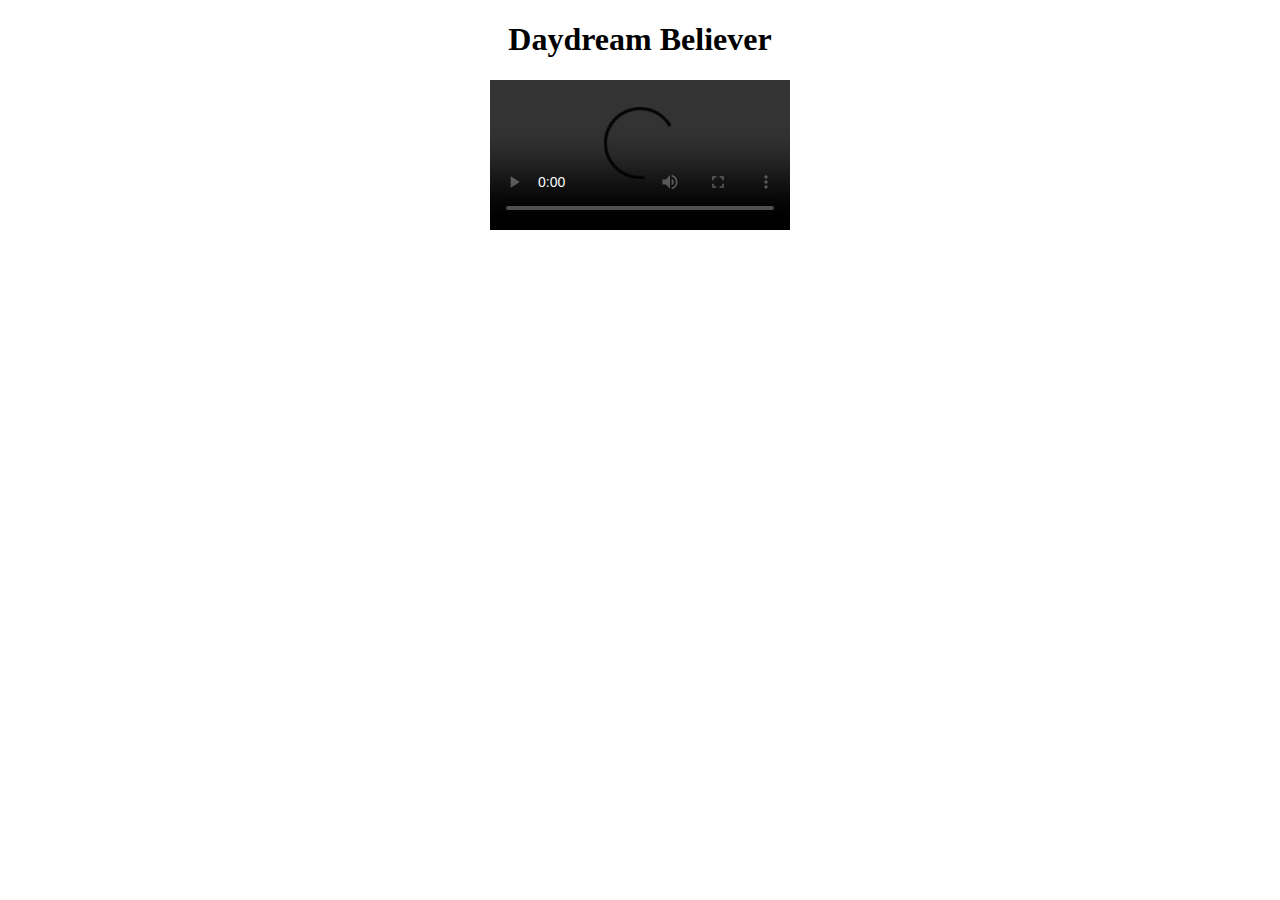
<file: karaoke/index.html>
<!DOCTYPE html>

<html>
	<head>
		<meta charset="utf-8" />
		<title>Daydream Believer</title>
		<link rel="stylesheet" href="style.css" type="text/css" />
	</head>

	<body>
		<h1 id="title">Daydream Believer</h1>

		<video src="http://www.cs.tufts.edu/comp/20/daydream_believer.webm" id="music_video" controls></video>
		<div id="lyrics"></div>

		<script type="text/javascript">	
			var video = document.getElementById("music_video");
			var verse = document.getElementById("lyrics");
			
			video.addEventListener("timeupdate", function (){lyrics(video.currentTime)});

			function lyrics(time) {
				if (time >= 5 && time <= 35) {
					verse.innerHTML = "<br/>Oh, I could hide 'neath the wings <br/> Of the bluebird as she sings. <br/> The six o'clock alarm would never ring. <br/> But it rings and I rise, <br/> Wipe the sleep out of my eyes. <br/> My shavin' razor's cold and it stings.<br/><img src='Pictures/wings_400_200.png'></img>";
				} else if (time >= 37 && time <= 54) {
					verse.innerHTML = "<br/> Cheer up, Sleepy Jean. <br/> Oh, what can it mean. <br/> To a daydream believer <br/> And a homecoming queen.";
				} else if (time >= 55 && time <= 84) {
					verse.innerHTML = "<br/> You once thought of me <br/> As a white knight on a steed. <br/> Now you know how happy I can be.<br/> Oh, and our good times start and end <br/> Without dollar one to spend.<br/> But how much, baby, do we really need.<br/> <img src='Pictures/white_knight_388_412.gif'></img>";
				} else if (time >= 85 && time <= 120) {
					verse.innerHTML = "<br/> Cheer up, Sleepy Jean. <br/> Oh, what can it mean. <br/> To a daydream believer <br/> And a homecoming queen. <br/> Cheer up, Sleepy Jean. <br/> Oh, what can it mean. <br/> To a daydream believer <br/> And a homecoming queen.";
				} else if (time >= 120  && time <= 126) {
					verse.innerHTML = "<br/> [Instrumental interlude]";
				} else if (time >= 127.5 && time <= 162) {
					verse.innerHTML = "<br/> Cheer up, Sleepy Jean. <br/> Oh, what can it mean. <br/> To a daydream believer <br/> And a homecoming queen. <br/> [Repeat and fade]";
				} else {
					verse.innerHTML = "";
				}
			}			
		</script>
	</body>
</html>
</file>
<file: karaoke/style.css>
#title {
	text-align: center;
}

#music_video {
	display: block;
	margin: 0 auto;
}

#lyrics {
	text-align: center;
}
</file>
